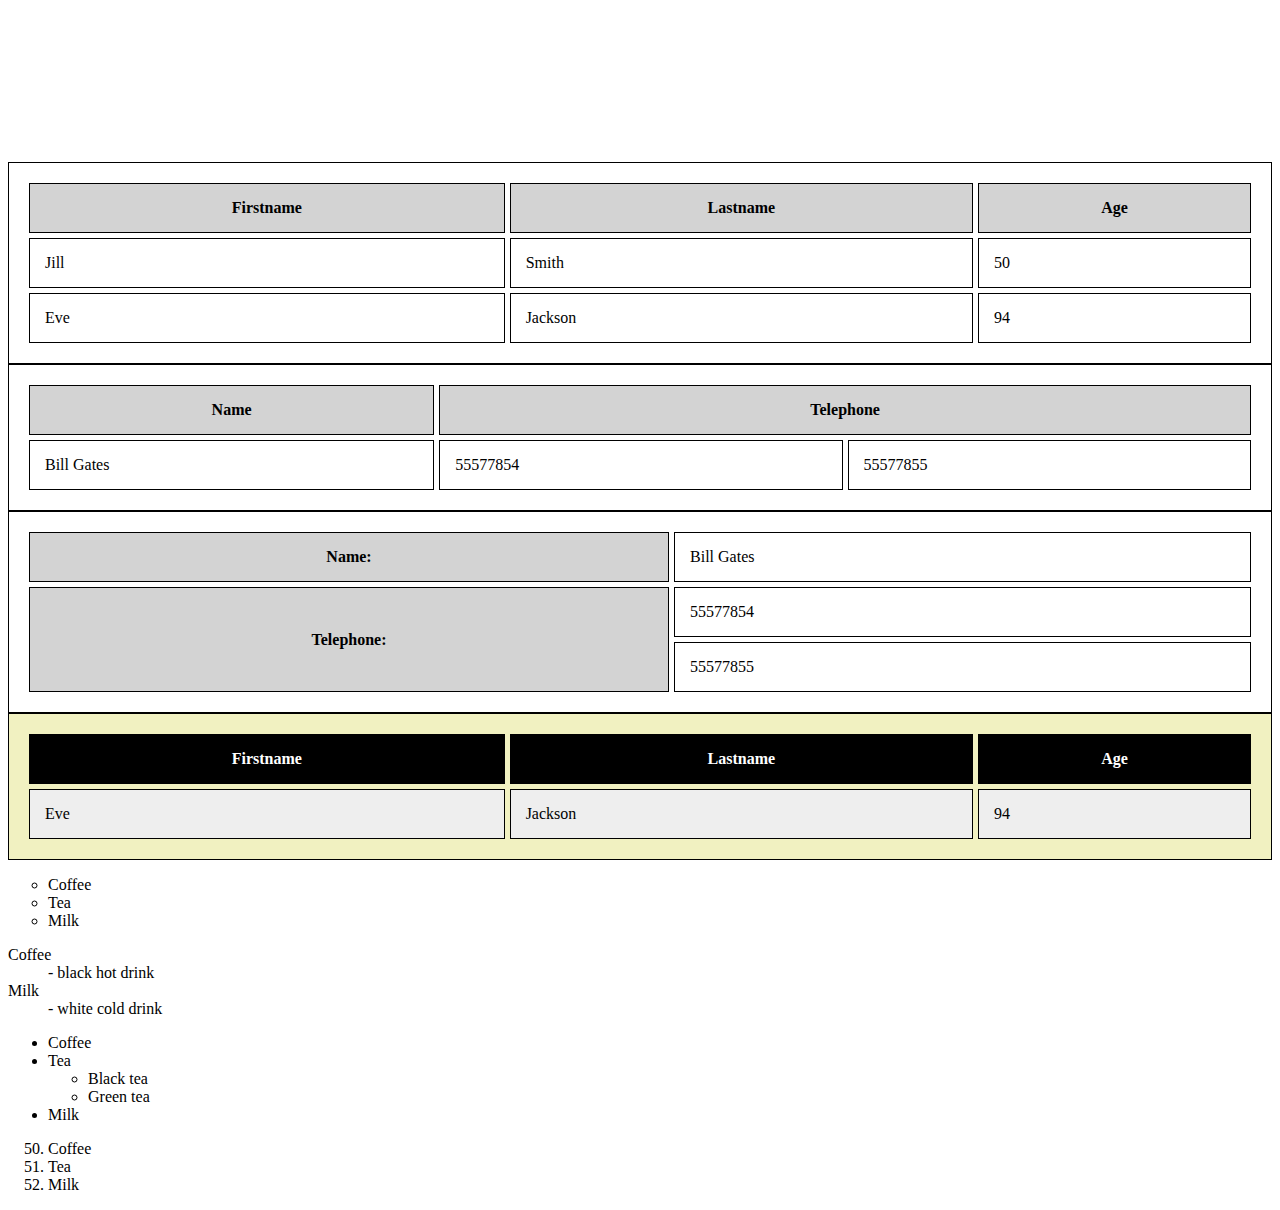
<file: Mindenfele/index.html>
<!DOCTYPE html>
<html>

  <head>
    <style>
        table, th, td 
        {
          border: 1px solid black;
          /*border-collapse: collapse;*/
          padding: 15px;
        }
      th
      {
        background-color: lightgray;
      }
      table
      {
        border-spacing: 5px;
      }
      
      table#t01 {
        width: 100%;
        background-color: #f1f1c1;
      }
      
      table#t01 tr:nth-child(even) {
        background-color: #eee;
      }
      table#t01 tr:nth-child(odd) {
        background-color: #fff;
      }
      table#t01 th {
        color: white;
        background-color: black;
      }
    </style>
  </head>
  <body>

      <table style="width:100%">
        <canvas>Néhány táblázat</canvas>
        <tr>
          <th>Firstname</th>
          <th>Lastname</th>
          <th>Age</th>
        </tr>
        <tr>
          <td>Jill</td>
          <td>Smith</td>
          <td>50</td>
        </tr>
        <tr>
          <td>Eve</td>
          <td>Jackson</td>
          <td>94</td>
        </tr>
    </table>
    
    <table style="width:100%">
      <tr>
        <th>Name</th>
        <th colspan="2">Telephone</th>
      </tr>
      <tr>
        <td>Bill Gates</td>
        <td>55577854</td>
        <td>55577855</td>
      </tr>
    </table>
    
    <table style="width:100%">
      <tr>
        <th>Name:</th>
        <td>Bill Gates</td>
      </tr>
      <tr>
        <th rowspan="2">Telephone:</th>
        <td>55577854</td>
      </tr>
      <tr>
        <td>55577855</td>
      </tr>
    </table>
    
    <table id="t01">
      <tr>
        <th>Firstname</th>
        <th>Lastname</th>
        <th>Age</th>
      </tr>
      <tr>
        <td>Eve</td>
        <td>Jackson</td>
        <td>94</td>
      </tr>
    </table>
    
    <ul style="list-style-type:circle;">
      <li>Coffee</li>
      <li>Tea</li>
      <li>Milk</li>
    </ul>
    
    <!-- dictionery list -->
    <dl>
      <dt>Coffee</dt>
      <dd>- black hot drink</dd>
      <dt>Milk</dt>
      <dd>- white cold drink</dd>
    </dl>
    
    <!-- beágyazott list -->
    <ul>
      <li>Coffee</li>
      <li>Tea
        <ul>
          <li>Black tea</li>
          <li>Green tea</li>
        </ul>
      </li>
      <li>Milk</li>
    </ul>
    
     <!-- számozott lista, egyedi számtól -->
    <ol start="50">
      <li>Coffee</li>
      <li>Tea</li>
      <li>Milk</li>
    </ol>

</body>
</html>
</file>
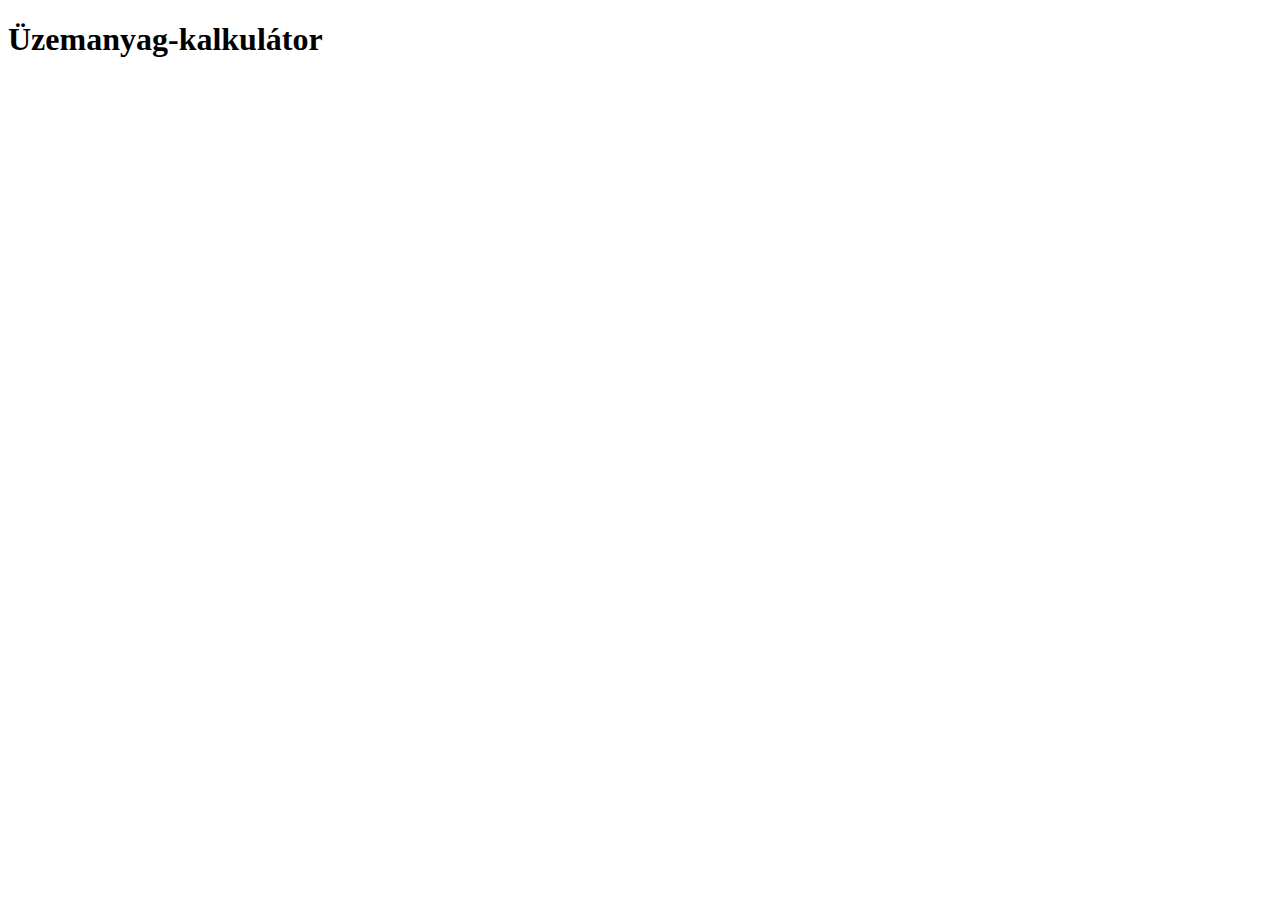
<file: Mindenfele/JS_Ship/index.html>
<!DOCTYPE html>
<html>
    <head>
        <meta charset="utf-8">
        <title>Üzemanyag-kalkulátor</title>
        <meta name="viewport" content="width=device-width, initial-scale=1">
      <script src="app.js"></script>
    </head>
    <body>
        <h1>Üzemanyag-kalkulátor</h1>
    </body>
</html>
</file>
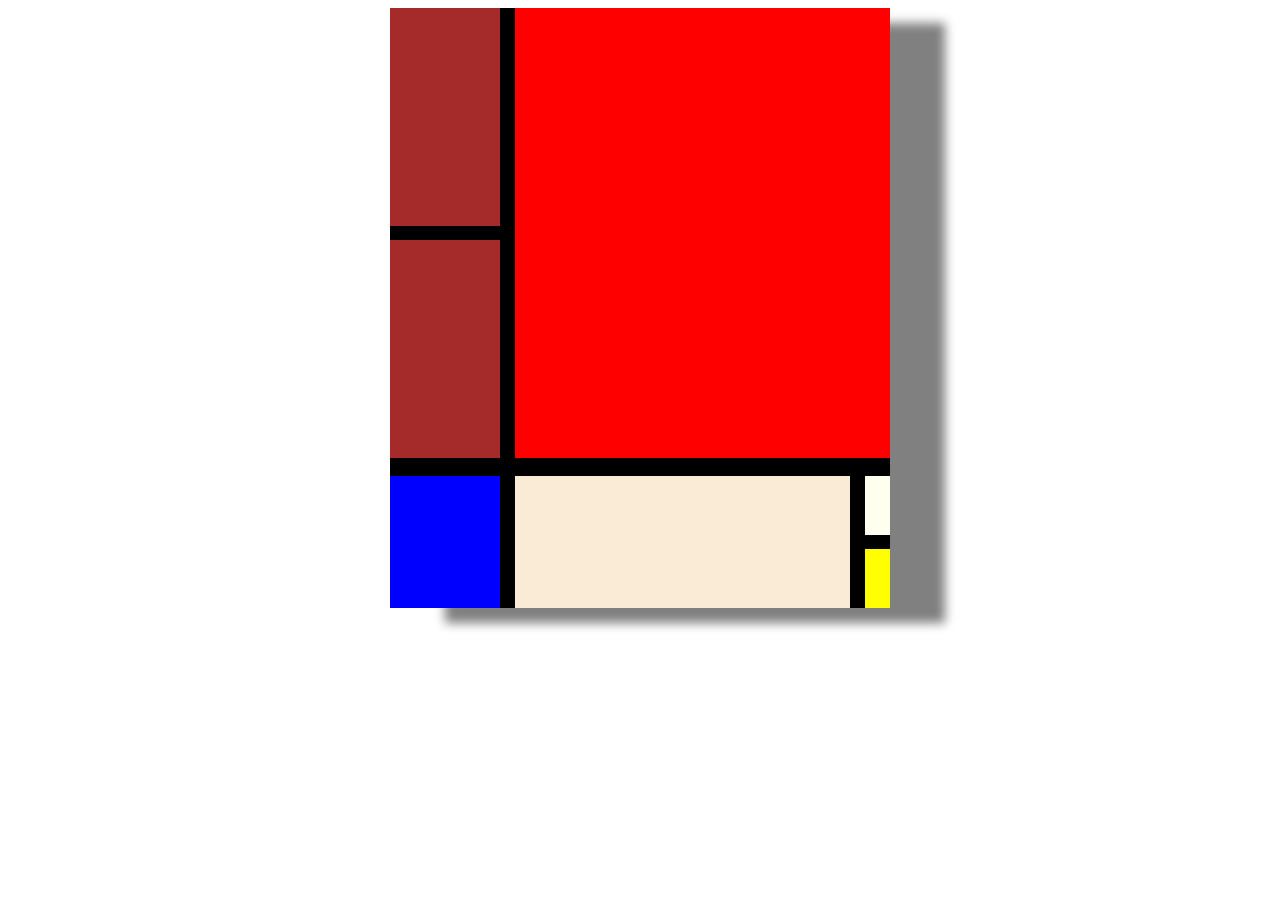
<file: Mindenfele/Mondrian.html>
<!DOCTYPE html>
<!--
Created using JS Bin
http://jsbin.com

Copyright (c) 2020 by Nandmin (http://jsbin.com/qunehup/17/edit)

Released under the MIT license: http://jsbin.mit-license.org
-->
<meta name="robots" content="noindex">
<html>
<head>
  <meta charset="utf-8">
  <meta name="viewport" content="width=device-width">
  <title>JS Bin</title>
<style id="jsbin-css">
#canvas {
  width: 500px;
  height: 600px;
  background-color: ivory;
  margin: 0 auto;
  box-shadow: 55px 15px 10px gray;
  
  /*
  A h-shadow az árnyék vízszintes irányú (horizontal) pozíciója, 
  a v-shadow pedig a függőleges (vertical). 
  Ez a két paraméter (és egyes böngészők esetén a szín) kötelező, 
  a szögletes zárójelben lévő blur (elmosódottság, homályosság) és 
  a spread (kiterjedés) nem. 
  Az opcionális paraméterek a megadott sorrendben követik egymást 
  (tehát spread nem adható meg anélkül, hogy a blur értéke ne lenne definiálva).
  
  html-be: <!–– <div id="big-rectangle" class="red"></div> -->
  */
  
}

#first-row {
  height: 75%;
  width: 100%;
  background-color: brown;
}

#big-rectangle {
  height: 100%;
  width: 75%;
}

.red {
  background-color: red;
}

.right {
  float: right;
}

.black {
  background-color: black;
}

#first-divider {
  height: 100%;
  width: 3%;
}

#first-column {
  height: 100%;
  width: 22%;
}

#second-divider {
  height: 3%;
  width: 100%;
}

#first-medium-rectangle {
  height: 48.5%;
  width: 100%;
}

#second-medium-rectangle {
  height: 48.5%;
  width: 100%;
}

#second-row {
  height: 3%;
  width: 100%;
}  

#third-row {
  height: 22%;
  width: 100%;
}

#last-column {
  height: 100%;
  width: 5%;
}

#first-tiny-rectangle {
  height: 45%;
  width: 100%;
}

#second-tiny-rectangle {
  height: 45%;
  width: 100%;
}

#third-divider {
  height: 10%;
  width: 100%;
}

#fourth-divider {
  height: 100%;
  width: 3%;
}

#fifth-divider {
  height: 100%;
  width: 3%;
}

#wide-rectangle {
  height: 100%;
  width: 67%;
}

#small-rectangle {
  height: 100%;
  width: 22%;
}

.yellow {
  background-color: yellow;
}

.blue {
  background-color: blue;
}

.antiquewhite {
  background-color: antiquewhite;
  
}

</style>
</head>
<body>
  
  <div id="canvas">
    <div id="first-row">
      <div id="big-rectangle" class="red right"></div>
      <div id="first-divider" class="black right"></div>
    
      <div id="first-column" class="right">
      <div id="first-medium-rectangle"></div>
      <div id="second-divider" class="black"></div>
      <div id="second-medium-rectangle"></div>
      </div>
    </div>
    
    <div id="second-row" class="black"></div>
    
    <div id="third-row">
    <div id="last-column" class="right">
      <div id="first-tiny-rectangle"></div>
      <div id="third-divider" class="black"></div>
      <div id="second-tiny-rectangle" class="yellow"></div>
    </div>
    <div id="fourth-divider" class="black right"></div>
    <div id="wide-rectangle" class="antiquewhite right"></div>
    <div id="fifth-divider" class="black right"></div>
    <div id="small-rectangle" class="blue right"></div>
    </div> <!–– b.szott menteni ez a szar, hiába nyomtam rá bezárás előtt -->
 </div>
</body>
</html>
</file>
